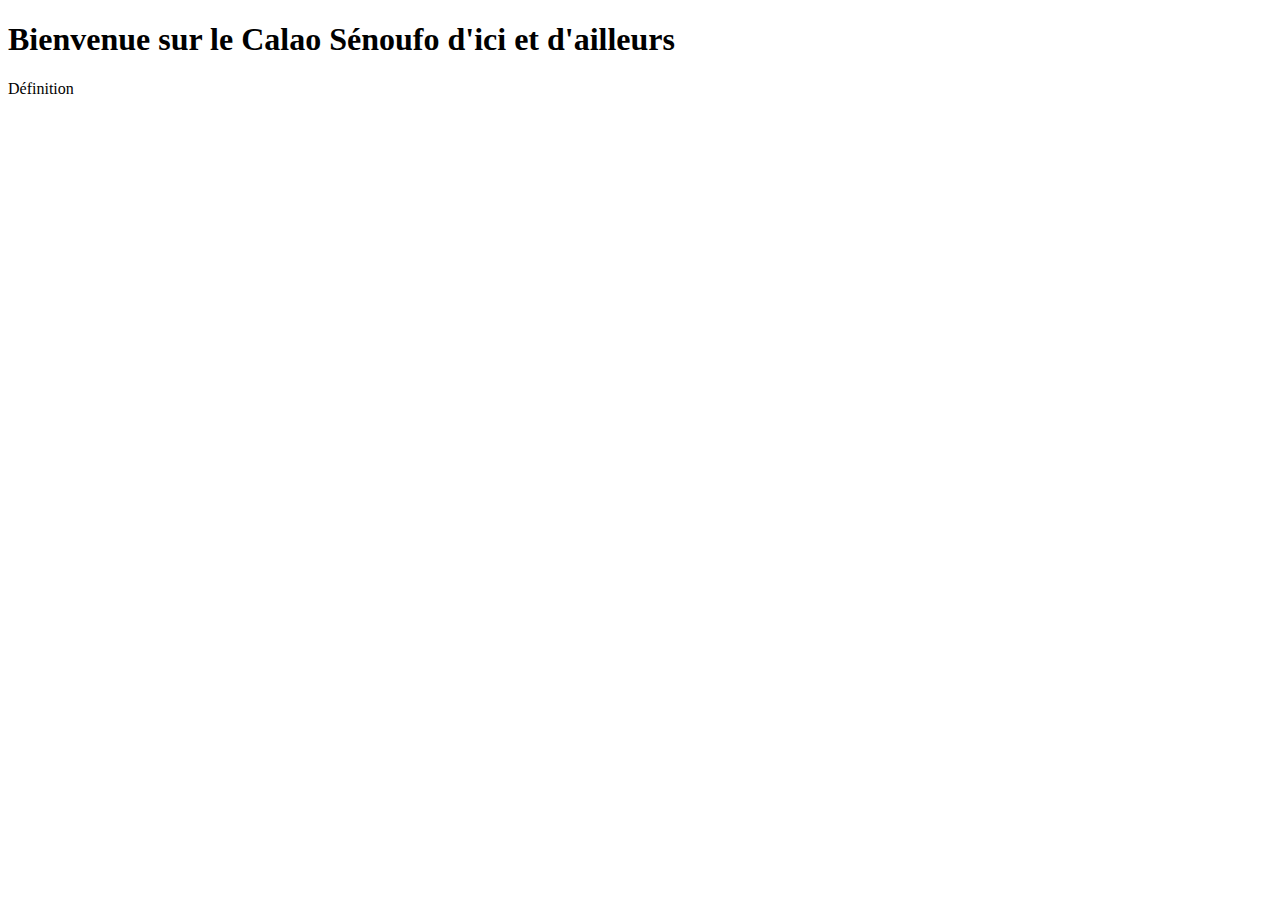
<file: calao.html>
<!DOCTYPE html>
<html>
    <head>
        <meta charset="utf-8"/>
        <meta name="viewport" content="width=device-width" />
        <title>Le calao du peuple Sénoufo</title>
        <link rel="stylesheet" type="text/css"/>
    </head>
    <body>
        <h1>Bienvenue sur le Calao Sénoufo d'ici et d'ailleurs</h1>
        <p>Définition</p>
        
    </body>
</html>
</file>
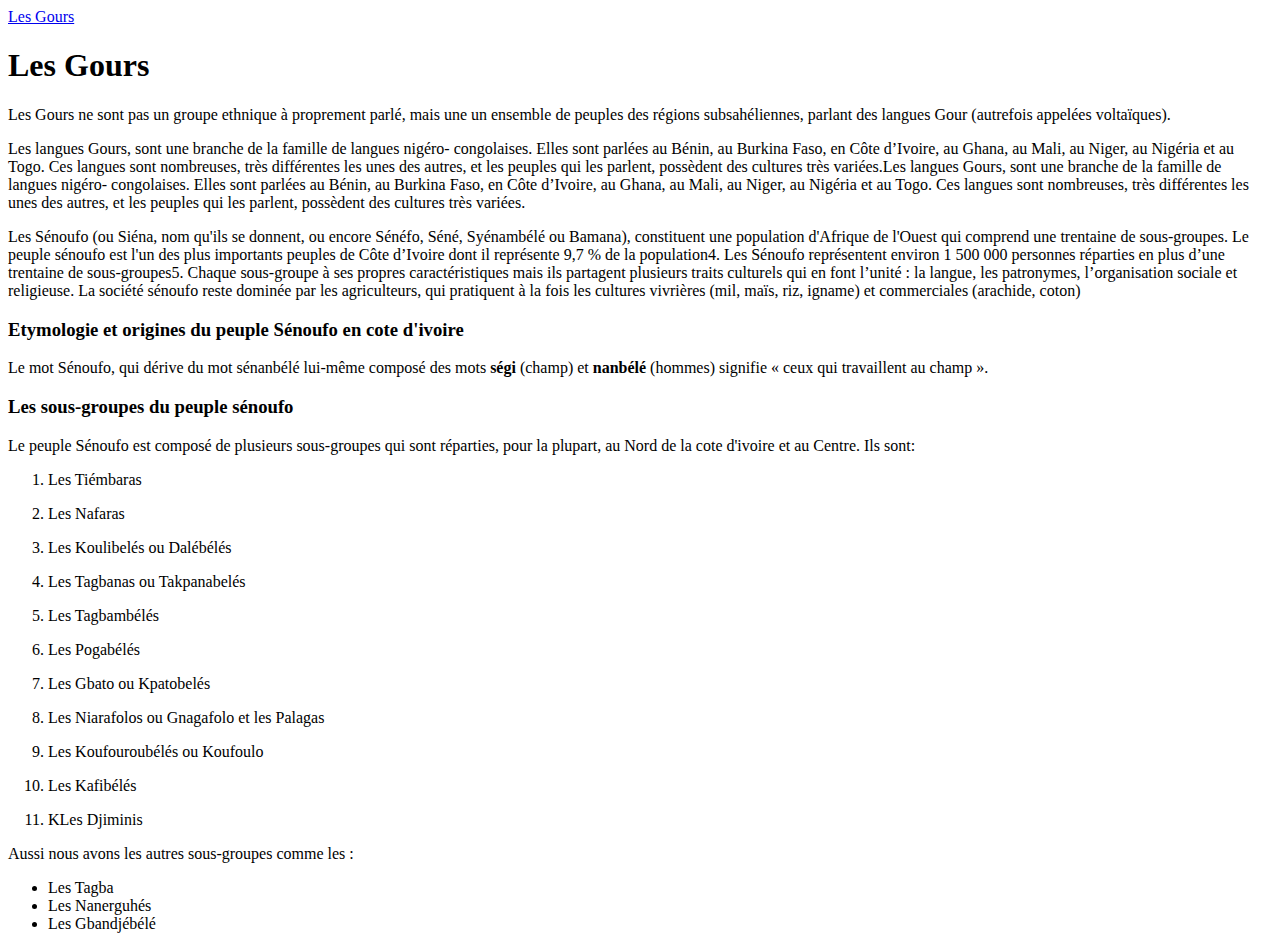
<file: gour.html>
<!DOCTYPE html>
<html lang="fr">
    <head>
        <meta charset="utf-8">
        <title>ACCUEIL: ARTS ET CULTURES DES PEUPLES DE COTE D'IVOIRE</title>
    </head>
    <body>
        <a href="demo/a-propos.html">Les Gours</a>
        <!--Ceci est le contenu de la premiere page du site web SYMAD TECHNOLOGIE-->
        <h1>Les Gours</h1>
        <p>Les Gours ne sont pas un groupe ethnique à proprement parlé, mais une un ensemble de peuples des régions subsahéliennes, parlant des langues Gour (autrefois appelées voltaïques).</p>
        <p>Les langues Gours, sont une branche de la famille de langues nigéro- congolaises. Elles sont parlées au Bénin, au Burkina Faso, en Côte d’Ivoire, au Ghana, au Mali, au Niger, au Nigéria et au Togo. Ces langues sont nombreuses, très différentes les unes des autres, et les peuples qui les parlent, possèdent des cultures très variées.Les langues Gours, sont une branche de la famille de langues nigéro- congolaises. Elles sont parlées au Bénin, au Burkina Faso, en Côte d’Ivoire, au Ghana, au Mali, au Niger, au Nigéria et au Togo. Ces langues sont nombreuses, très différentes les unes des autres, et les peuples qui les parlent, possèdent des cultures très variées.</p>
        <p>Les Sénoufo (ou Siéna, nom qu'ils se donnent, ou encore Sénéfo, Séné, Syénambélé ou Bamana), constituent une population d'Afrique de l'Ouest qui comprend une trentaine de sous-groupes. Le peuple sénoufo est l'un des plus importants peuples de Côte d’Ivoire dont il représente 9,7 % de la population4. Les Sénoufo représentent environ 1 500 000 personnes réparties en plus d’une trentaine de sous-groupes5. Chaque sous-groupe à ses propres caractéristiques mais ils partagent plusieurs traits culturels qui en font l’unité : la langue, les patronymes, l’organisation sociale et religieuse. La société sénoufo reste dominée par les agriculteurs, qui pratiquent à la fois les cultures vivrières (mil, maïs, riz, igname) et commerciales (arachide, coton)</p>
        <h3>Etymologie et origines du peuple Sénoufo en cote d'ivoire</h3>
        <p>Le mot Sénoufo, qui dérive du mot sénanbélé lui-même composé des mots <strong>ségi</strong> (champ) et <strong>nanbélé</strong> (hommes) signifie « ceux qui travaillent au champ ».
            <h3>Les sous-groupes du peuple sénoufo</h3>
            <p>Le peuple Sénoufo est composé de plusieurs sous-groupes qui sont réparties, pour la plupart, au Nord de la cote d'ivoire et au Centre. Ils sont: <br></p>
        <ol>
                <li>Les Tiémbaras</li>
            <p></p>
                <li>Les Nafaras</li>
            <p></p>
                <li>Les Koulibelés ou Dalébélés</li>
            <p></p>
                <li>Les Tagbanas ou Takpanabelés</li>
            <p></p>
                <li>Les Tagbambélés</li>
            <p></p>
                <li>Les Pogabélés</li>
            <p></p>
                <li>Les Gbato ou Kpatobelés</li>
            <p></p>
                <li>Les Niarafolos ou Gnagafolo et les Palagas</li>
            <p></p>
                <li>Les Koufouroubélés ou Koufoulo</li>
            <p></p>
                <li>Les Kafibélés</li>
            <p></p>
                <li>KLes Djiminis</li>
         </ol>
            <p>Aussi nous avons les autres sous-groupes comme les : <br></p>
            <ul>
                <li>Les Tagba</li>
                <li>Les Nanerguhés</li>
                <li>Les Gbandjébélé</li>
            </ul>
    </body>
</html>
</file>
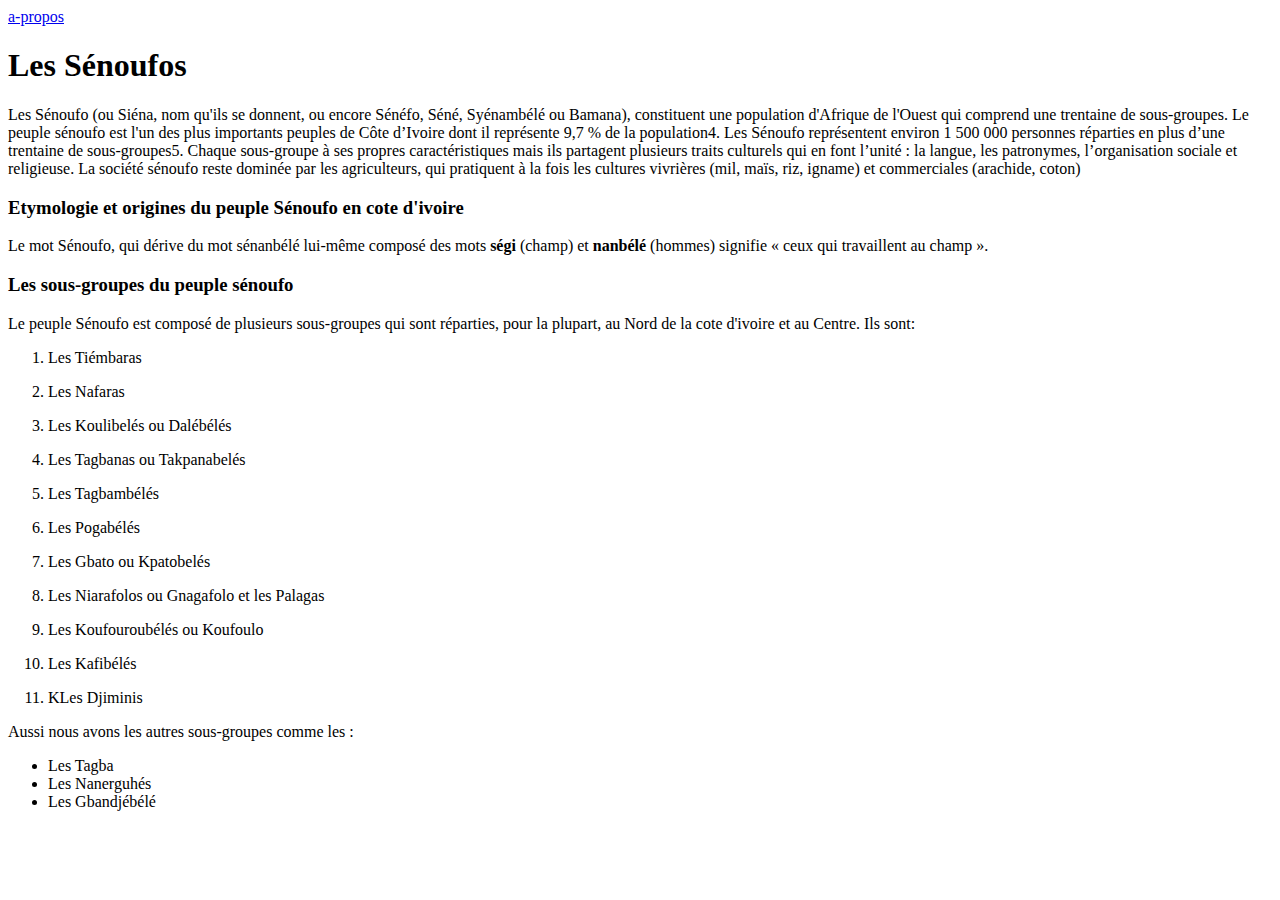
<file: senoufo.html>
<!DOCTYPE html>
<html lang="fr">
    <head>
        <meta charset="utf-8">
        <title>ACCUEIL: ARTS ET CULTURES DES PEUPLES DE COTE D'IVOIRE</title>
    </head>
    <body>
        <a href="demo/a-propos.html">a-propos</a>
        <!--Ceci est le contenu de la premiere page du site web SYMAD TECHNOLOGIE-->
        <h1>Les Sénoufos</h1>
        <p>Les Sénoufo (ou Siéna, nom qu'ils se donnent, ou encore Sénéfo, Séné, Syénambélé ou Bamana), constituent une population d'Afrique de l'Ouest qui comprend une trentaine de sous-groupes. Le peuple sénoufo est l'un des plus importants peuples de Côte d’Ivoire dont il représente 9,7 % de la population4. Les Sénoufo représentent environ 1 500 000 personnes réparties en plus d’une trentaine de sous-groupes5. Chaque sous-groupe à ses propres caractéristiques mais ils partagent plusieurs traits culturels qui en font l’unité : la langue, les patronymes, l’organisation sociale et religieuse. La société sénoufo reste dominée par les agriculteurs, qui pratiquent à la fois les cultures vivrières (mil, maïs, riz, igname) et commerciales (arachide, coton)</p>
            <h3>Etymologie et origines du peuple Sénoufo en cote d'ivoire</h3>
        <p>Le mot Sénoufo, qui dérive du mot sénanbélé lui-même composé des mots <strong>ségi</strong> (champ) et <strong>nanbélé</strong> (hommes) signifie « ceux qui travaillent au champ ».
            <h3>Les sous-groupes du peuple sénoufo</h3>
            <p>Le peuple Sénoufo est composé de plusieurs sous-groupes qui sont réparties, pour la plupart, au Nord de la cote d'ivoire et au Centre. Ils sont: <br></p>
        <ol>
                <li>Les Tiémbaras</li>
            <p></p>
                <li>Les Nafaras</li>
            <p></p>
                <li>Les Koulibelés ou Dalébélés</li>
            <p></p>
                <li>Les Tagbanas ou Takpanabelés</li>
            <p></p>
                <li>Les Tagbambélés</li>
            <p></p>
                <li>Les Pogabélés</li>
            <p></p>
                <li>Les Gbato ou Kpatobelés</li>
            <p></p>
                <li>Les Niarafolos ou Gnagafolo et les Palagas</li>
            <p></p>
                <li>Les Koufouroubélés ou Koufoulo</li>
            <p></p>
                <li>Les Kafibélés</li>
            <p></p>
                <li>KLes Djiminis</li>
         </ol>
            <p>Aussi nous avons les autres sous-groupes comme les : <br></p>
            <ul>
                <li>Les Tagba</li>
                <li>Les Nanerguhés</li>
                <li>Les Gbandjébélé</li>
            </ul>
    </body>
</html>
</file>
